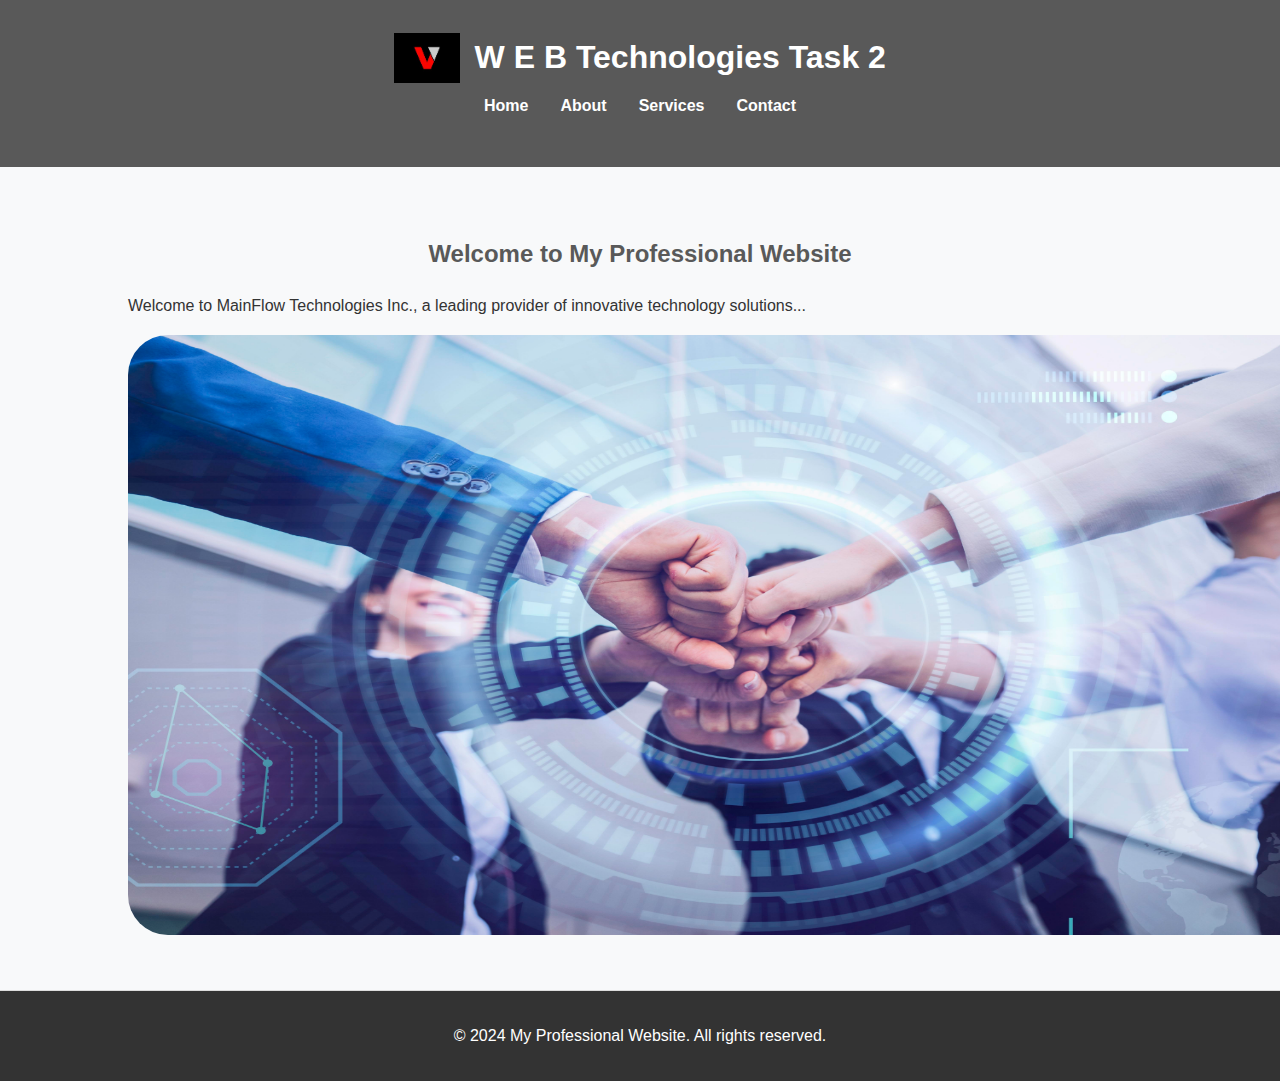
<file: index.html>
<!DOCTYPE html>
<html lang="en">
<head>
    <meta charset="UTF-8">
    <meta name="viewport" content="width=device-width, initial-scale=1.0">
    <meta name="description" content="A professional website example with semantic HTML and CSS styling">
    <title>My Professional Website</title>
    <link rel="stylesheet" href="styles.css">
</head>
<body>
    <header>
        <div class="container">
            <div class="logo">
                <img src="logo.jpeg" alt="Company Logo">
            </div>
            <h1> W E B  Technologies Task 2</h1>
            <nav>
                <ul>
                    <li><a href="index.html">Home</a></li>
                    <li><a href="about.html">About</a></li>
                    <li><a href="services.html">Services</a></li>
                    <li><a href="contact.html">Contact</a></li>
                </ul>
            </nav>
        </div>
    </header>
    <main>
        <section id="home" class="section">
            <div class="container">
                <h2> Welcome to My Professional Website</h2>
                <p> Welcome to MainFlow Technologies Inc., a leading provider of innovative technology solutions... </p>
                <img src="front.jpg" alt="front">
            </div>
        </section>
    </main>
    <footer>
        <div class="container">
            <p>&copy; 2024 My Professional Website. All rights reserved. </p>
        </div>
    </footer>
</body>
</html>
</file>
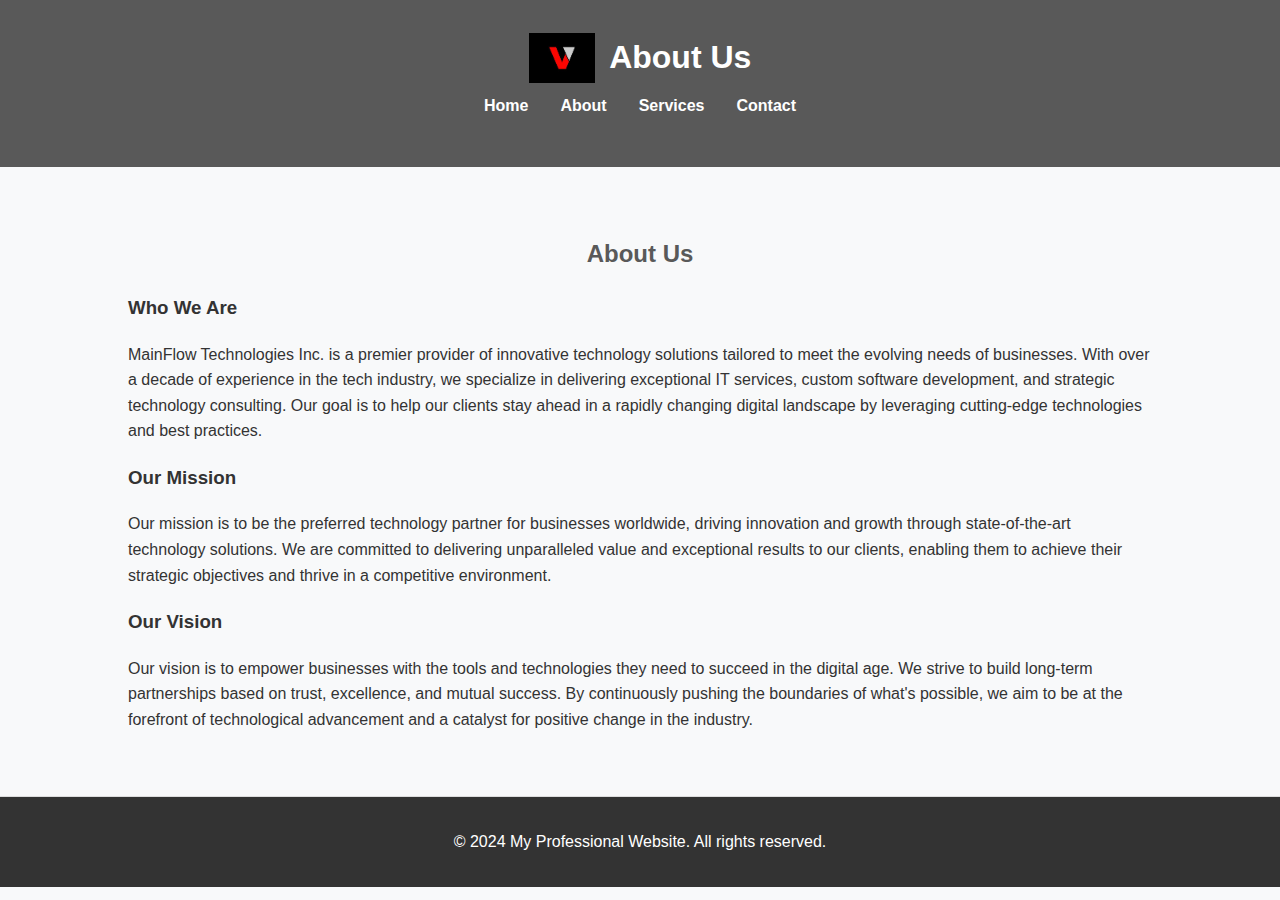
<file: about.html>
<!DOCTYPE html>
<html lang="en">
<head>
    <meta charset="UTF-8">
    <meta name="viewport" content="width=device-width, initial-scale=1.0">
    <meta name="description" content="About us page">
    <title>About Us - My Professional Website</title>
    <link rel="stylesheet" href="styles.css">
</head>
<body>
    <header>
        <div class="container">
            <div class="logo">
                <img src="logo.jpeg" alt="Company Logo">
            </div>
            <h1>About Us</h1>
            <nav>
                <ul>
                    <li><a href="index.html">Home</a></li>
                    <li><a href="about.html">About</a></li>
                    <li><a href="services.html">Services</a></li>
                    <li><a href="contact.html">Contact</a></li>
                </ul>
            </nav>
        </div>
    </header>
    <main>
        <section id="about" class="section">
            <div class="container">
                <h2>About Us</h2>
                <p><h3>Who We Are</h3>
                    MainFlow Technologies Inc. is a premier provider of innovative technology solutions tailored to meet the evolving needs of businesses. With over a decade of experience in the tech industry, we specialize in delivering exceptional IT services, custom software development, and strategic technology consulting. Our goal is to help our clients stay ahead in a rapidly changing digital landscape by leveraging cutting-edge technologies and best practices.
                    
                    <h3>Our Mission</h3>
                    Our mission is to be the preferred technology partner for businesses worldwide, driving innovation and growth through state-of-the-art technology solutions. We are committed to delivering unparalleled value and exceptional results to our clients, enabling them to achieve their strategic objectives and thrive in a competitive environment.
                    
                    <h3>Our Vision</h3>
                    Our vision is to empower businesses with the tools and technologies they need to succeed in the digital age. We strive to build long-term partnerships based on trust, excellence, and mutual success. By continuously pushing the boundaries of what's possible, we aim to be at the forefront of technological advancement and a catalyst for positive change in the industry.</p>
            </div>
        </section>
    </main>
    <footer>
        <div class="container">
            <p>&copy; 2024 My Professional Website. All rights reserved.</p>
        </div>
    </footer>
</body>
</html>
</file>
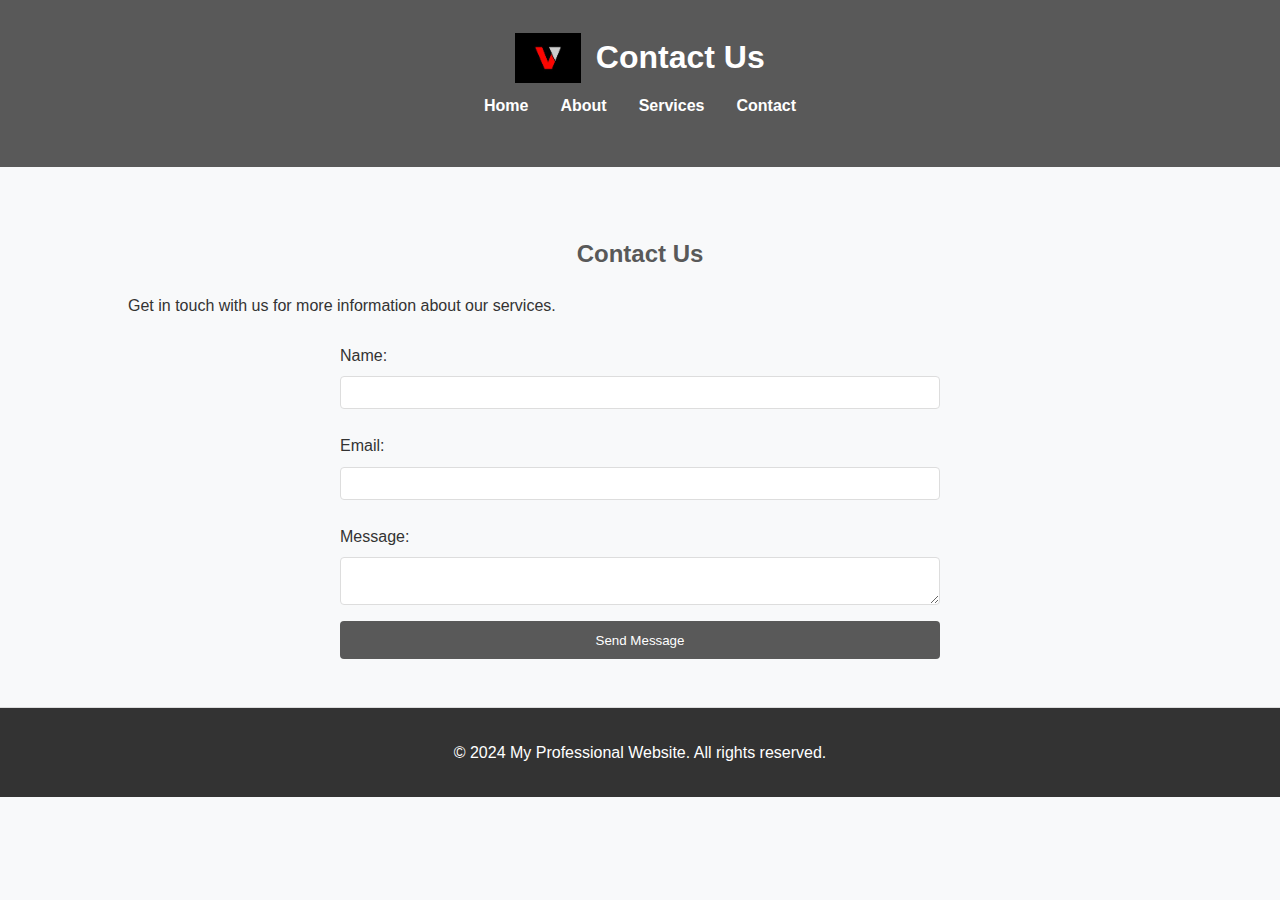
<file: contact.html>
<!DOCTYPE html>
<html lang="en">
<head>
    <meta charset="UTF-8">
    <meta name="viewport" content="width=device-width, initial-scale=1.0">
    <meta name="description" content="Contact page">
    <title>Contact Us - My Professional Website</title>
    <link rel="stylesheet" href="styles.css">
</head>
<body>
    <header>
        <div class="container">
            <div class="logo">
                <img src="logo.jpeg" alt="Company Logo">
            </div>
            <h1>Contact Us</h1>
            <nav>
                <ul>
                    <li><a href="index.html">Home</a></li>
                    <li><a href="about.html">About</a></li>
                    <li><a href="services.html">Services</a></li>
                    <li><a href="contact.html">Contact</a></li>
                </ul>
            </nav>
        </div>
    </header>
    <main>
        <section id="contact" class="section">
            <div class="container">
                <h2>Contact Us</h2>
                <p>Get in touch with us for more information about our services.</p>
                <form>
                    <label for="name">Name:</label>
                    <input type="text" id="name" name="name" required>
                    <label for="email">Email:</label>
                    <input type="email" id="email" name="email" required>
                    <label for="message">Message:</label>
                    <textarea id="message" name="message" required></textarea>
                    <button type="submit">Send Message</button>
                </form>
            </div>
        </section>
    </main>
    <footer>
        <div class="container">
            <p>&copy; 2024 My Professional Website. All rights reserved.</p>
        </div>
    </footer>
</body>
</html>
</file>
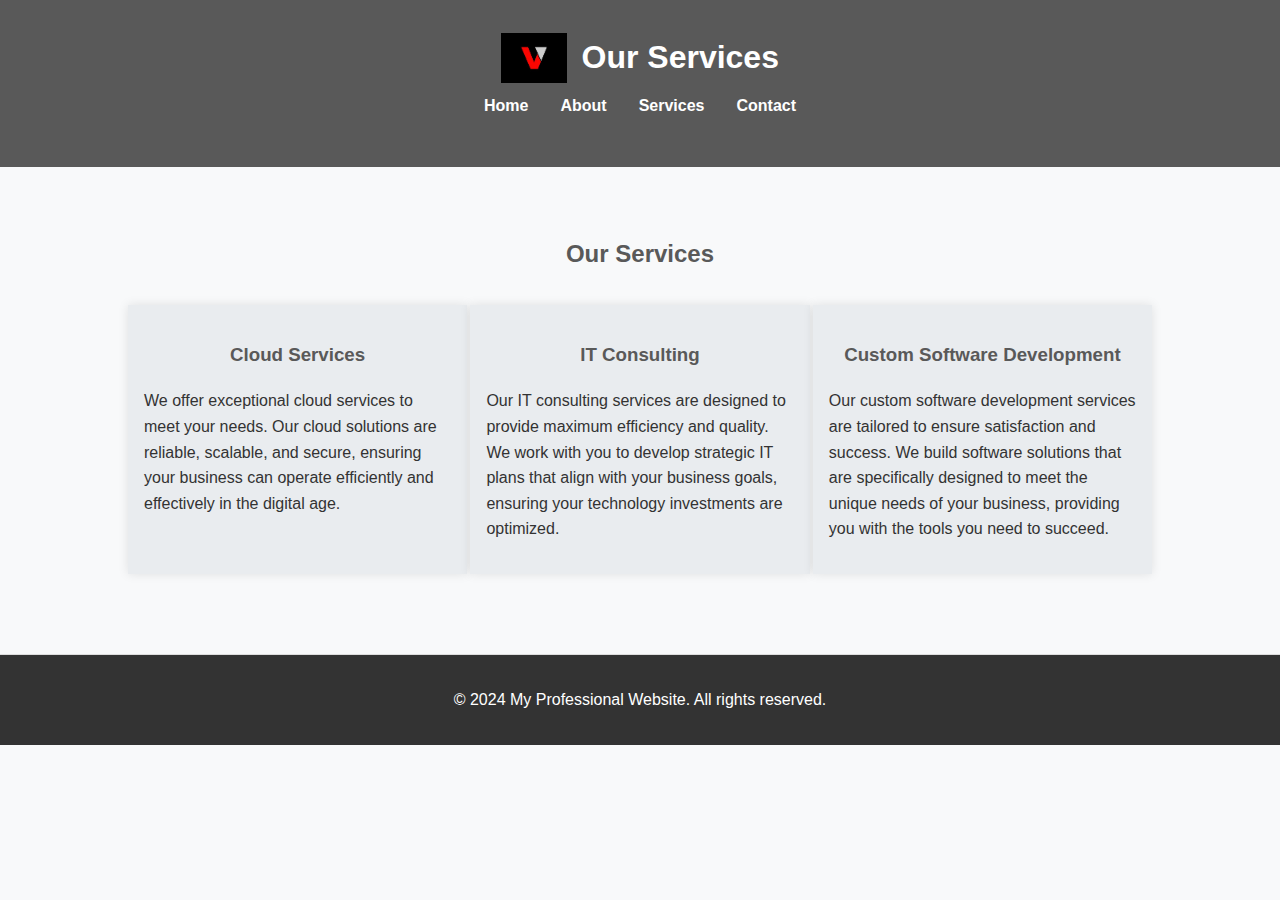
<file: services.html>
<!DOCTYPE html>
<html lang="en">
<head>
    <meta charset="UTF-8">
    <meta name="viewport" content="width=device-width, initial-scale=1.0">
    <meta name="description" content="Services page">
    <title>Our Services - My Professional Website</title>
    <link rel="stylesheet" href="styles.css">
</head>
<body>
    <header>
        <div class="container">
            <div class="logo">
                <img src="logo.jpeg" alt="Company Logo">
            </div>
            <h1>Our Services</h1>
            <nav>
                <ul>
                    <li><a href="index.html">Home</a></li>
                    <li><a href="about.html">About</a></li>
                    <li><a href="services.html">Services</a></li>
                    <li><a href="contact.html">Contact</a></li>
                </ul>
            </nav>
        </div>
    </header>
    <main>
        <section id="services" class="section">
            <div class="container">
                <h2>Our Services</h2>
                <div class="services">
                    <div class="service">
                        <h3>Cloud Services</h3>
                        <p>We offer exceptional cloud services to meet your needs. Our cloud solutions are reliable, scalable, and secure, ensuring your business can operate efficiently and effectively in the digital age.</p>
                    </div>
                    <div class="service">
                        <h3>IT Consulting</h3>
                        <p>Our IT consulting services are designed to provide maximum efficiency and quality. We work with you to develop strategic IT plans that align with your business goals, ensuring your technology investments are optimized.</p>
                    </div>
                    <div class="service">
                        <h3>Custom Software Development</h3>
                        <p>Our custom software development services are tailored to ensure satisfaction and success. We build software solutions that are specifically designed to meet the unique needs of your business, providing you with the tools you need to succeed.</p>
                    </div>
                </div>
            </div>
        </section>
    </main>
    <footer>
        <div class="container">
            <p>&copy; 2024 My Professional Website. All rights reserved.</p>
        </div>
    </footer>
</body>
</html>
</file>
<file: styles.css>
/* General Styles */
body {
    font-family: Arial, sans-serif;
    margin: 0;
    padding: 0;
    line-height: 1.6;
    color: #333;
    background-color: #f8f9fa;
}

.container {
    width: 80%;
    margin: 0 auto;
    padding: 1rem;
}

header {
    background-color: #595959;
    color: white;
    padding: 1rem 0;
    text-align: center;
}

header .logo {
    display: inline-block;
    vertical-align: middle;
}

header .logo img {
    height: 50px;
    vertical-align: middle;
    margin-right: 10px;
}

header h1 {
    display: inline-block;
    vertical-align: middle;
    margin: 0 auto;
}

main .section img{
    height: 600px;
    width: 1200px;
    border-radius: 40px;
    text-align: center;
}

nav ul {
    list-style: none;
    padding: 0;
    display: flex;
    justify-content: center;
    margin-top: 10px;
}

nav ul li {
    margin: 0 1rem;
}

nav ul li a {
    color: white;
    text-decoration: none;
    font-weight: bold;
}

nav ul li a:hover {
    text-decoration: underline;
}

main .section {
    padding: 2rem 0;
    border-bottom: 1px solid #ddd;
}

main .section h2 {
    text-align: center;
    color: #595959;
}

.services {
    display: flex;
    justify-content: space-between;
    margin-top: 2rem;
    flex-wrap: wrap;
}

.service {
    background-color: #e9ecef;
    padding: 1rem;
    width: 30%;
    box-shadow: 0 0 10px rgba(0, 0, 0, 0.1);
    text-align: center;
    margin-bottom: 2rem;
}

.service h3 {
    color: #595959;
}

.service p {
    text-align: left;
}

/* Form Styling */
form {
    max-width: 600px;
    margin: 0 auto;
    display: flex;
    flex-direction: column;
}

form label {
    margin: 0.5rem 0;
}

form input, form textarea {
    padding: 0.5rem;
    margin-bottom: 1rem;
    border: 1px solid #ddd;
    border-radius: 4px;
}

form button {
    padding: 0.7rem;
    background-color: #595959;
    color: white;
    border: none;
    border-radius: 4px;
    cursor: pointer;
}

form button:hover {
    background-color: #4d4d4d;
}

footer {
    background-color: #333;
    color: white;
    text-align: center;
    padding: 1rem 0;
    position: relative;
    bottom: 0;
    width: 100%;
}

footer p {
    margin: 0;
}

/* Media Queries for Responsiveness */
@media (max-width: 768px) {
    .services {
        flex-direction: column;
        align-items: center;
    }

    .service {
        width: 80%;
        margin-bottom: 2rem;
    }

    nav ul {
        flex-direction: column;
    }

    nav ul li {
        margin: 0.5rem 0;
    }

    header .logo img {
        height: 40px;
    }

    .container {
        width: 10%;
    }
}

@media (max-width: 480px) {
    header h1 {
        font-size: 1.5rem;
    }

    .service {
        width: 100%;
    }

    form {
        width: 100%;
        padding: 1rem;
    }
}
</file>
